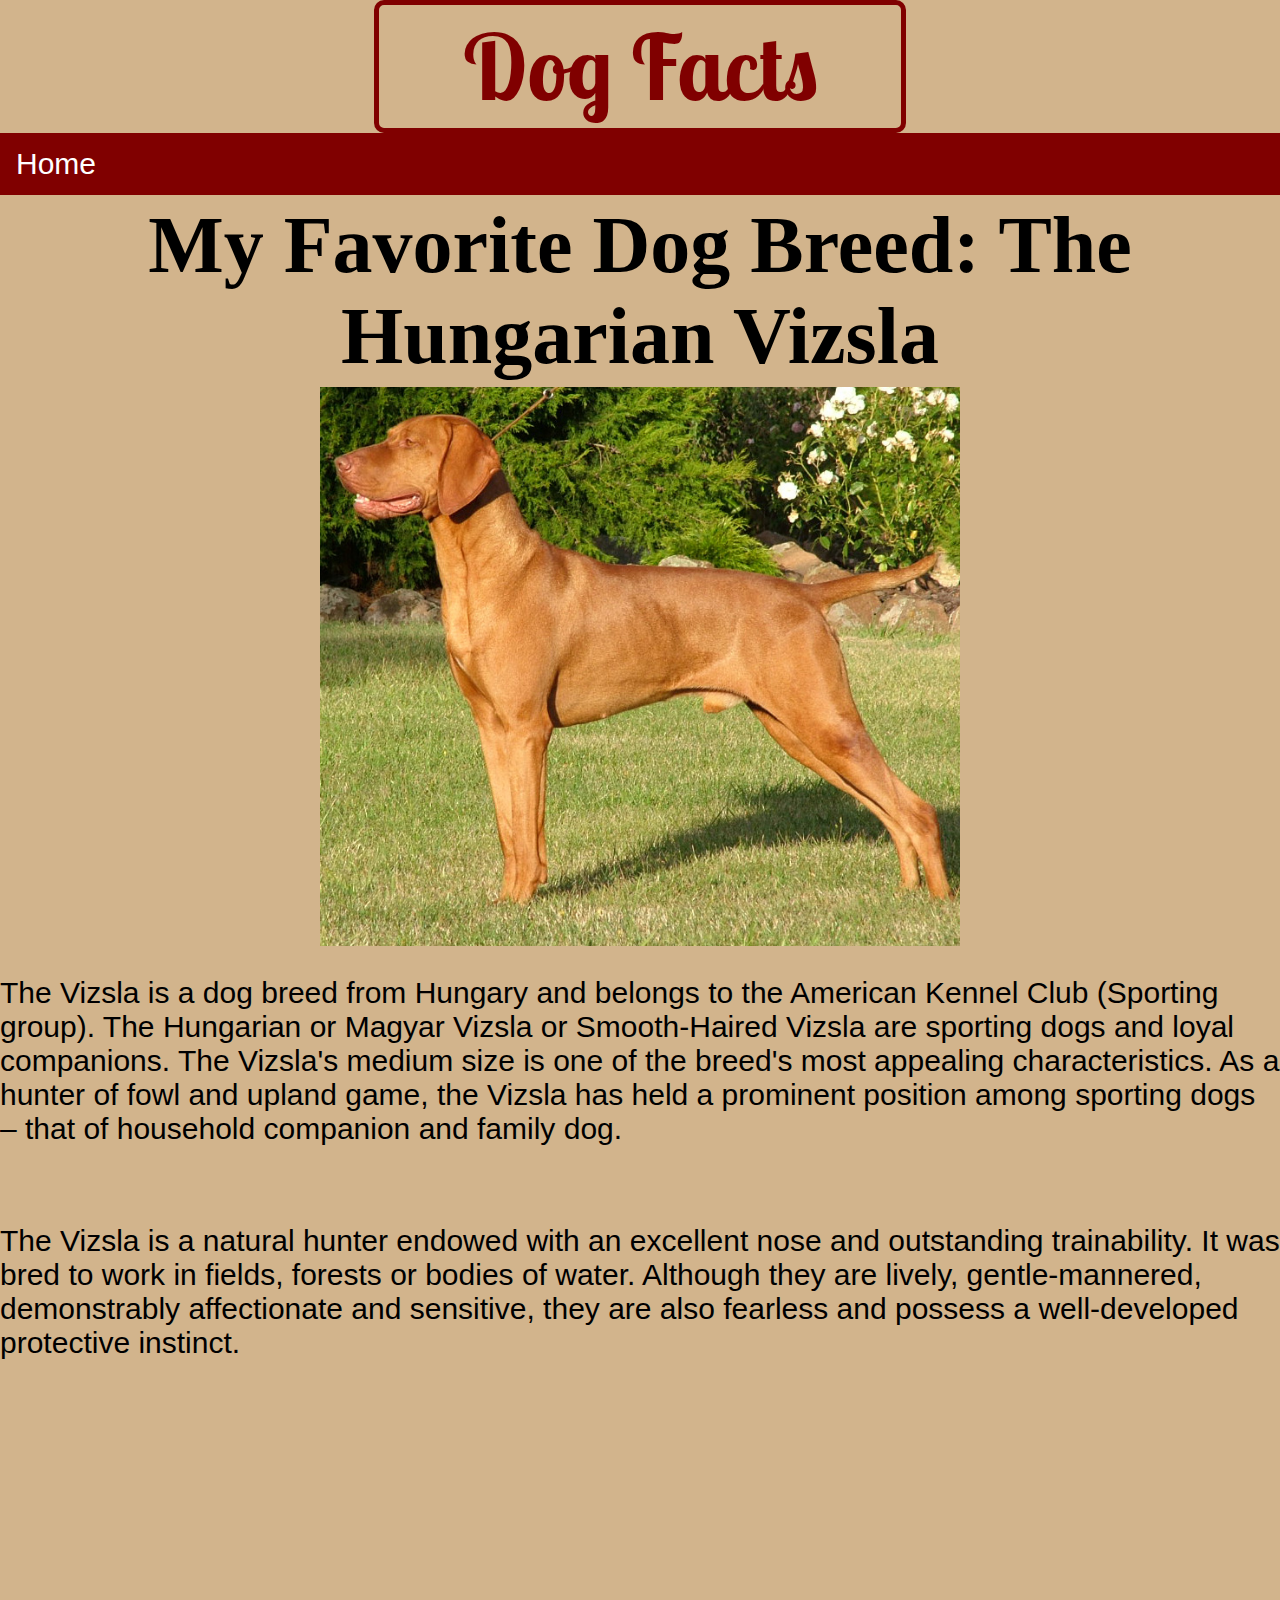
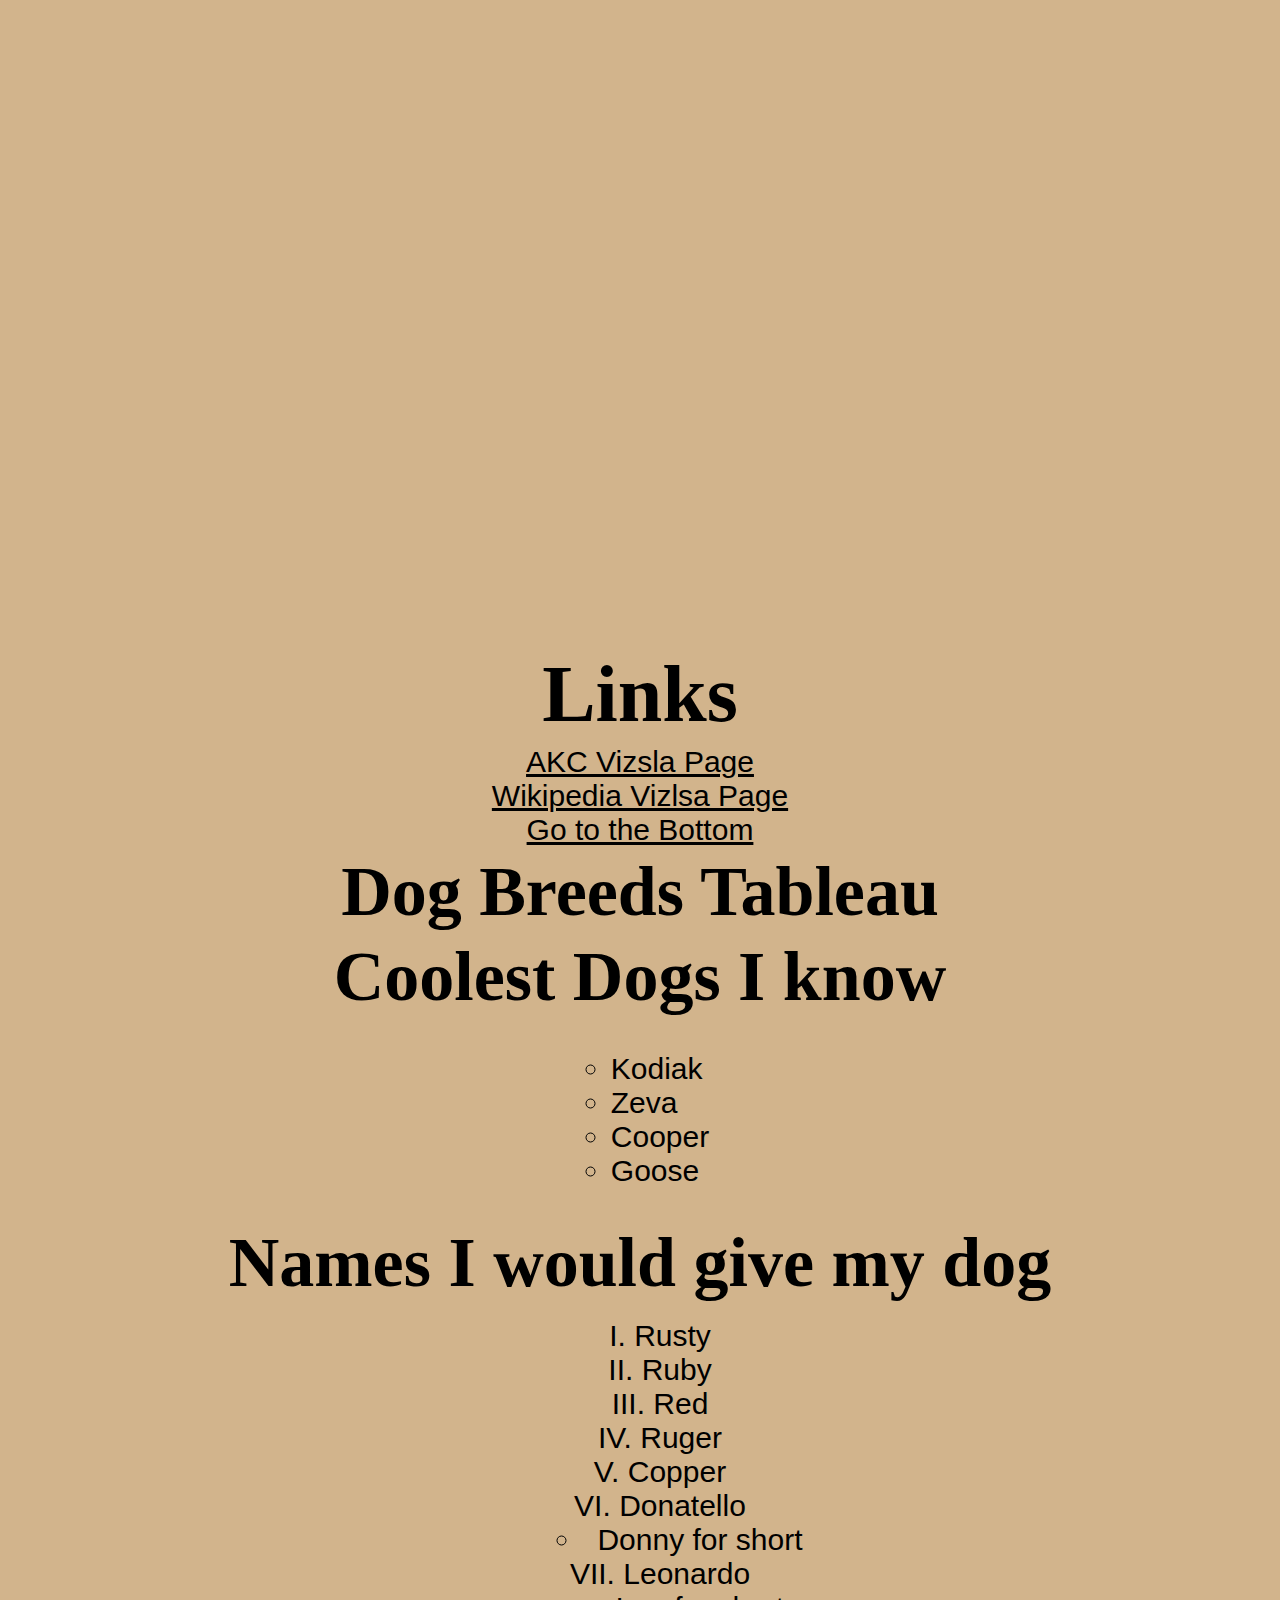
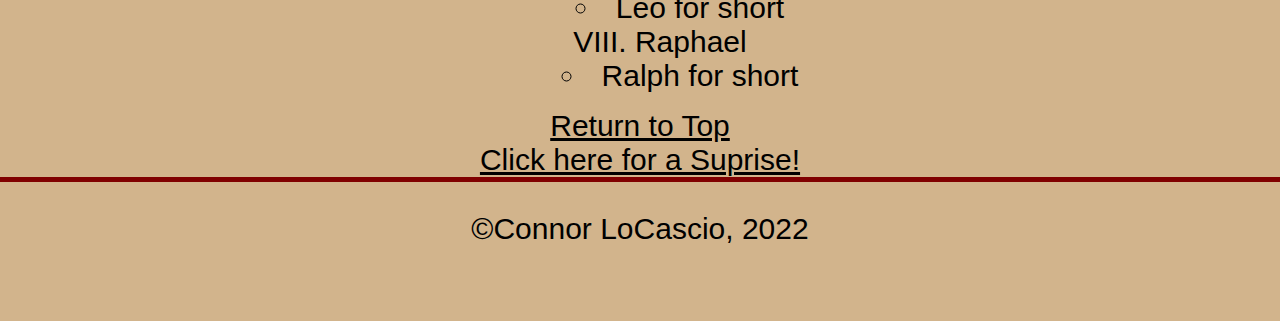
<file: Dog Facts.html>
<!DOCTYPE html>
<html lang="en">
<head>
    <meta charset="UTF-8">
    <meta http-equiv="X-UA-Compatible" content="IE=edge">
    <meta name="viewport" content="width=device-width, initial-scale=1.0">
    <title>Dog Facts</title>
    <link rel="preconnect" href="https://fonts.googleapis.com">
    <link rel="preconnect" href="https://fonts.gstatic.com" crossorigin>
    <link href="https://fonts.googleapis.com/css2?family=Lobster+Two:ital@1&display=swap" rel="stylesheet">
    <link href="css/stylefordog.css" rel="stylesheet" type="text/css">
</head>
<body>
    <header>
        <h1 id="Top">Dog Facts</h1>  
        
    </header>
    <nav>
         <a class="nav-link px-lg-3 py-3 py-lg-4" href="index.html">Home</a>
      
        <a></a>
    </nav>
    <h2> My Favorite Dog Breed: The Hungarian Vizsla</h2>
    <div class="Vizsla">

        <img src="assets/img/Hungarian 1.jpg" alt="Vizsla" class="center">
    </div>
    
 
   

    <P>The Vizsla is a dog breed from Hungary and belongs to the American Kennel Club (Sporting group).
        The Hungarian or Magyar Vizsla or Smooth-Haired Vizsla are sporting dogs and loyal companions. 
        The Vizsla's medium size is one of the breed's most appealing characteristics. 
        As a hunter of fowl and upland game, the Vizsla has held a prominent position among sporting dogs – that of household companion and family dog.</P> <br>

    <P>The Vizsla is a natural hunter endowed with an excellent nose and outstanding trainability. 
        It was bred to work in fields, forests or bodies of water. Although they are lively, gentle-mannered, demonstrably affectionate and sensitive, they are also fearless and possess a well-developed protective instinct. </P> 


    
</div>

<div class="video">

    <div class="center">
       
        <iframe  width="1250" height="850" src="https://www.youtube.com/embed/wLTdf8k5KcQ" title="YouTube video player" frameborder="0" allow="accelerometer; autoplay; clipboard-write; encrypted-media; gyroscope; picture-in-picture" allowfullscreen> </iframe>
    </div>
    



</div>
<div class="Links">
    <h2> Links</h2>    
    <div style="display:flex; justify-content:center">
        <a href="https://www.akc.org/dog-breeds/vizsla/">AKC Vizsla Page</a>             
    </div>

    <div style="display:flex; justify-content:center">
        <a href="https://en.wikipedia.org/wiki/Vizsla">Wikipedia Vizlsa Page</a>             
    </div>

    <div style="display:flex; justify-content:center">
        <a href="#bottompage">Go to the Bottom</a>             
    </div>
</div>
        

<Div class="tableau">
    <h3>Dog Breeds Tableau</h3>
    <div class='tableauPlaceholder' id='viz1669911746571' style='position: relative; margin: auto;'><noscript><a href='#'><img alt='Popular Dog Breeds V1 ' src='https:&#47;&#47;public.tableau.com&#47;static&#47;images&#47;Po&#47;PopularDogBreedsRadialbumpchart&#47;PopularDogBreedsV1&#47;1_rss.png' style='border: none' /></a></noscript><object class='tableauViz'  style='display:none;'><param name='host_url' value='https%3A%2F%2Fpublic.tableau.com%2F' /> <param name='embed_code_version' value='3' /> <param name='site_root' value='' /><param name='name' value='PopularDogBreedsRadialbumpchart&#47;PopularDogBreedsV1' /><param name='tabs' value='no' /><param name='toolbar' value='yes' /><param name='static_image' value='https:&#47;&#47;public.tableau.com&#47;static&#47;images&#47;Po&#47;PopularDogBreedsRadialbumpchart&#47;PopularDogBreedsV1&#47;1.png' /> <param name='animate_transition' value='yes' /><param name='display_static_image' value='yes' /><param name='display_spinner' value='yes' /><param name='display_overlay' value='yes' /><param name='display_count' value='yes' /><param name='language' value='en-US' /></object></div>                <script type='text/javascript'>                    var divElement = document.getElementById('viz1669911746571');                    var vizElement = divElement.getElementsByTagName('object')[0];                    vizElement.style.width='1800px';vizElement.style.height='1227px';                    var scriptElement = document.createElement('script');                    scriptElement.src = 'https://public.tableau.com/javascripts/api/viz_v1.js';                    vizElement.parentNode.insertBefore(scriptElement, vizElement);                </script>
    

    <h3>Coolest Dogs I know</h3>
    <div  class="container">
        <ul class="myUL">
            <li>Kodiak</li>
            <li>Zeva</li>
            <li>Cooper</li>
            <li>Goose</li>
        </ul>
    </div>
    
    <h3> Names I would give my dog </h3>
    <div class="need">
        <ol class="myol">
            <li>Rusty</li>
             <li>Ruby</li>
             <li>Red</li>
             <li>Ruger</li>
             <li>Copper</li>
             <li>Donatello</li>

        <ul class="short">
            <li>Donny for short</li>
        </ul>

             <li>Leonardo</li>

             <ul class="short">
                <li>Leo for short</li>
            </ul>
             <li>Raphael</li>
             <ul class="short">
                <li>Ralph for short</li>
         </ol>
    </div>
          
    <Div class="footlink">
        <a href="#Top" id="bottompage">Return to Top</a> <br>
            <a href="https://youtu.be/dQw4w9WgXcQ" target="_blank">Click here for a Suprise!</a> 
    </Div>
    
    

          
    </div>
            
          
    


            

    <footer>
        <p>
            &copy;Connor LoCascio, 2022
        </p>
    </footer>




</body>
</html>
</file>
<file: css/stylefordog.css>
body {
    background-color: tan;
    font-family: Arial, Helvetica, sans-serif;
    margin: 0;
    margin-bottom: 75px;


}
h1{
    color: maroon;
    text-align: center;
    font-family: 'Lobster Two', cursive;
    font-size: 90px;
}
h1:hover {color: red}

h2 {
    font-family: 'Brush Script MT', cursive;
    text-align: center;
    font-size:2em;
    margin: 5px;
    font-size: 80px;
}

h3 {
    font-family: 'Brush Script MT', cursive;
    text-align: center;
    font-size:2em;
    margin: 5px;
    font-size: 70px;
}
a { color: black;}
a:visited { color: rgba(123, 122, 126, 0.929);}
#Top {
    width:40%;
    margin:auto;
    display: block;
    border: 5px maroon solid;
    border-radius: 10px;
    padding: 5px; }
    
ul {
    list-style-type:circle ;
}
ol { 
    list-style-type: upper-roman ;
}
.unique {
    margin-left: 3em;
}


nav {

    text-align: center;

    background-color: maroon;

    overflow: hidden;

    width: 100%;

    position:static;

    top: 0px;
    font-size: 30px;

   

}

nav a {

    color: white;

    display: block;

    float: left;

    text-align: center;

    padding: 14px 16px;

    text-decoration: none;
    font-size: 30px;

}

nav a:hover {

    background-color: red;

}

footer {
    text-align: center;
    background-color: tan;
    width: 100%;
    border-top: 5px maroon solid;
    display: block;
    position:static;
    left: 0px;
    right: 0px;
    bottom: 0px;
}

div.container {
    text-align: center;
    font-size: 30px;
  }
  
  ul.myUL {
    display: inline-block;
    text-align: left;
    font-size: 30px;
  }

div.need
{
 text-align: center;
 list-style-position: inside;
}
ol.myol li
{
 text-align: center;
 font-size: 30px;
 
}
div.footlink {
    text-align: center;
    font-size: 30px;
 
}

.center {
    display: block;
    margin-left: auto;
    margin-right: auto;
    width: 50%;
  }

  p {
    font-size: 30px;
  }

  .Links {
    font-size: 30px;

  }
  
  .video {
    margin: auto;
  }
</file>
